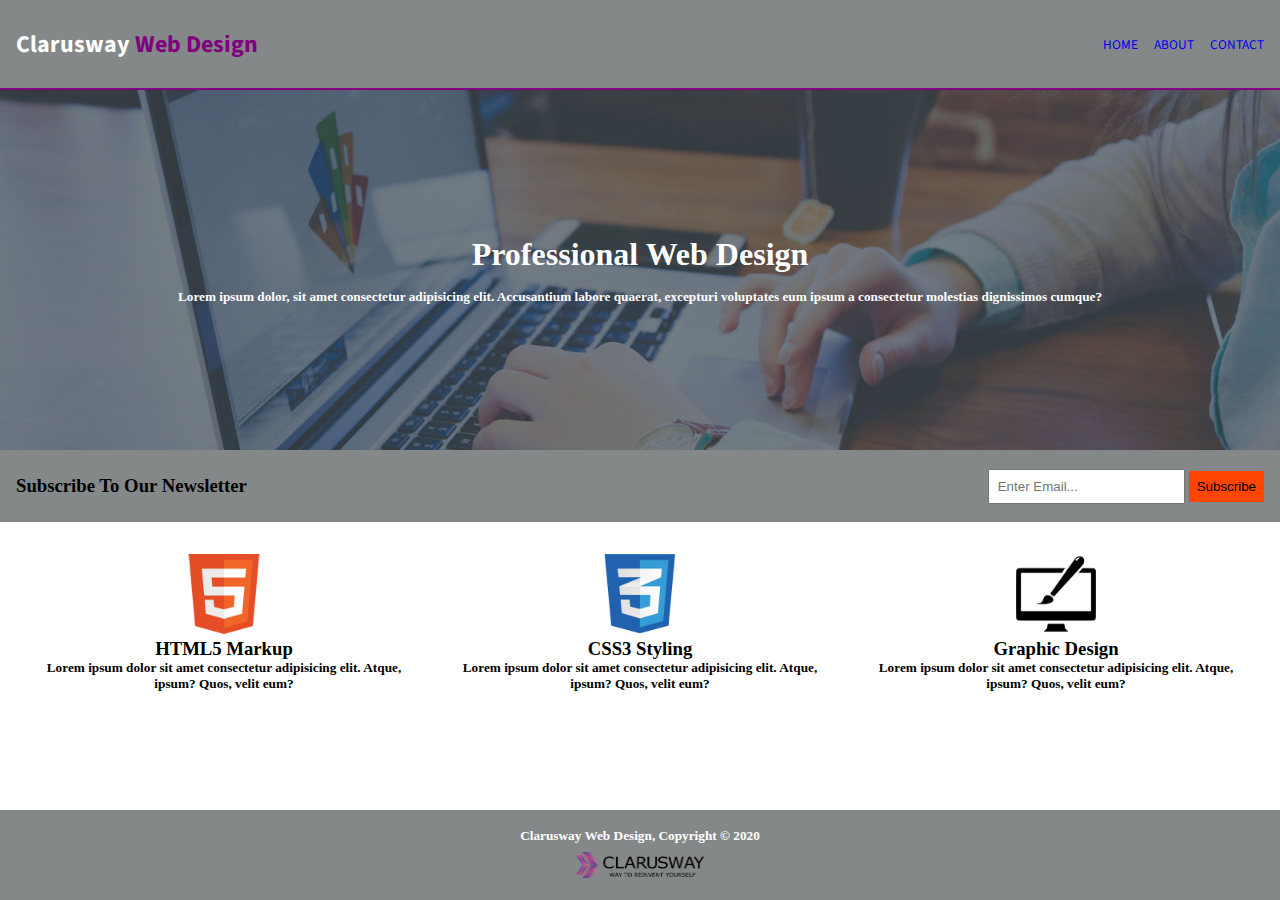
<file: index.html>
<!DOCTYPE html>
<html lang="en">
<head>
    <meta charset="UTF-8">
    <meta http-equiv="X-UA-Compatible" content="IE=edge">
    <meta name="viewport" content="width=device-width, initial-scale=1.0">
    <title>Website Page</title>
    <link rel="stylesheet" href="style.css">
    <link rel="preconnect" href="https://fonts.googleapis.com">
    <link rel="preconnect" href="https://fonts.gstatic.com" crossorigin>
    <link href="https://fonts.googleapis.com/css2?family=Source+Sans+Pro&display=swap" rel="stylesheet">

</head>
<body>
    <div class="container">
        <div class="navbar">
            <div class="header">
                <h2>Clarusway <span>Web Design</span> </h2>
            </div>
            <div class="nav">
                <ul>
                    <li><a href="index.html">HOME</a></li>
                    <li><a href="about.html">ABOUT</a></li>
                    <li><a href="#">CONTACT</a></li>
                </ul>
                </ul>
            </div>
        </div>
        <div class="main"> 
            <div class="section">
                <div class="title">
                    <h1>Professional Web Design</h1>
                    <h5>Lorem ipsum dolor, sit amet consectetur adipisicing elit. Accusantium labore quaerat, excepturi voluptates eum ipsum a consectetur molestias dignissimos cumque?</h5>
                </div>
            </div>
            <div class="form">
                <div class="form-header">
                    <h3>Subscribe To Our Newsletter</h3>
                </div>
                <div class="form-input">
                    <input type="Email" placeholder="Enter Email... ">
                    <button type="submit">Subscribe</button>
                    </button>
                </div>
            </div>
            <div class="lessons">
                <div class="lesson">
                    <img src="img/logo_html.png" alt="html-logo">
                    <h3>HTML5 Markup</h3>
                    <h5>Lorem ipsum dolor sit amet consectetur adipisicing elit. Atque, ipsum? Quos, velit eum?</h5>
                </div>
                <div class="lesson">
                    <img src="img/logo_css.png" alt="css-logo">
                    <h3>CSS3 Styling</h3>
                    <h5>Lorem ipsum dolor sit amet consectetur adipisicing elit. Atque, ipsum? Quos, velit eum?</h5>
                </div>
                <div class="lesson">
                    <img src="img/logo_brush.png" alt="graphic-logo">
                    <h3>Graphic Design</h3>
                    <h5>Lorem ipsum dolor sit amet consectetur adipisicing elit. Atque, ipsum? Quos, velit eum?</h5>
                </div>
            </div>
        </div>
        <div class="footer">
            <div class="logo">
                <h5>Clarusway Web Design, Copyright &copy; 2020</h5>
                <img src="img/clarusway_logo.png" alt="logo">
            </div>
        </div>
    </div>







</body>
</html>
</file>
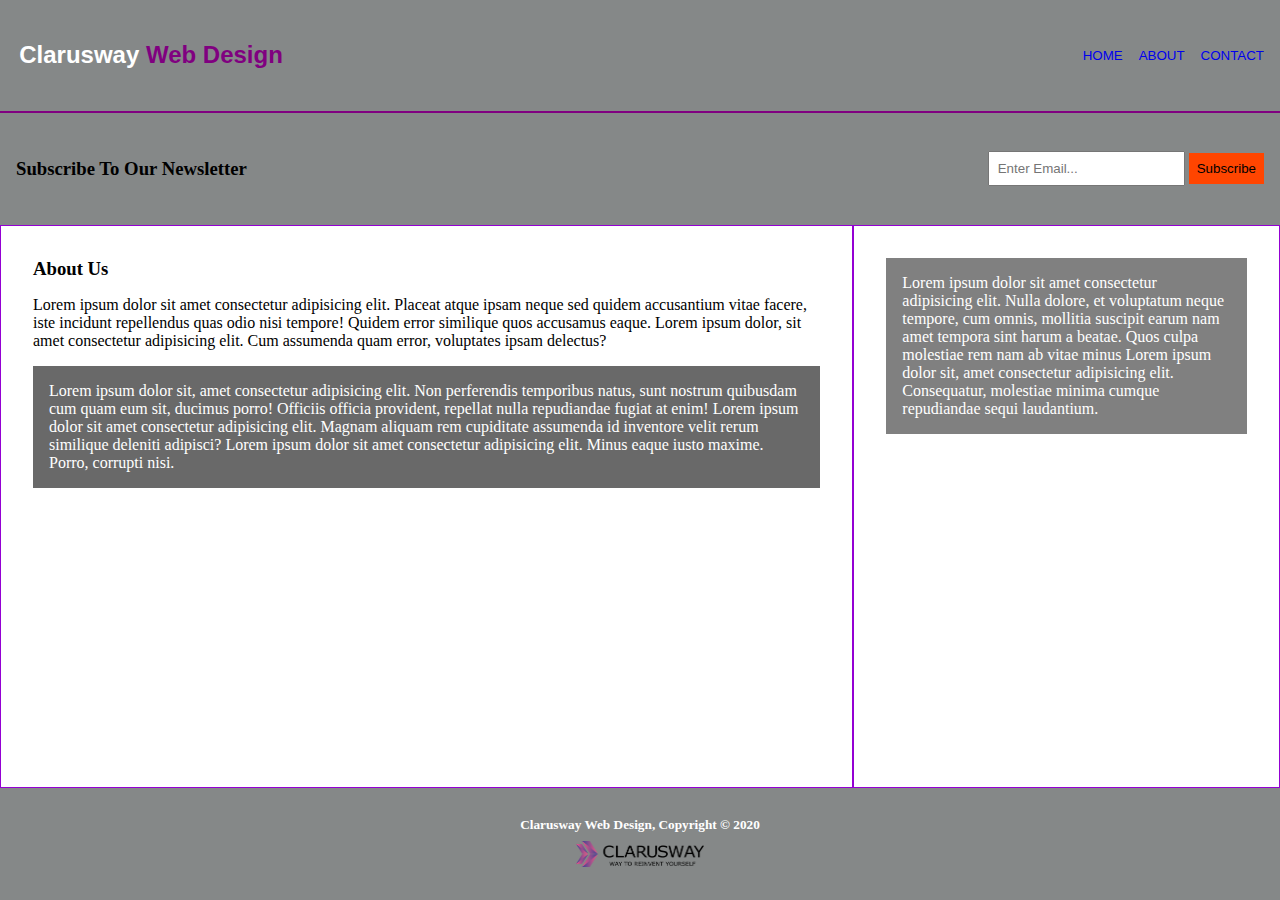
<file: about.html>
<!DOCTYPE html>
<html lang="en">
<head>
    <meta charset="UTF-8">
    <meta http-equiv="X-UA-Compatible" content="IE=edge">
    <meta name="viewport" content="width=device-width, initial-scale=1.0">
    <title>About</title>
    <link rel="stylesheet" href="about.css">
</head>
<body>
 <div class="container">
    <div class="navbar">
        <div class="header">
            <h2>Clarusway <span>Web Design</span> </h2>
        </div>
        <div class="nav">
            <ul>
                <li><a href="index.html">HOME</a></li>
                <li><a href="about.html">ABOUT</a></li>
                <li><a href="#">CONTACT</a></li>
            </ul>
            </ul>
        </div>
    </div>
        <div class="form">
            <div class="form-header">
                <h3>Subscribe To Our Newsletter</h3>
            </div>
            <div class="form-input">
                <input type="Email" placeholder="Enter Email... ">
                <button type="submit">Subscribe</button>
                </button>
            </div>
        </div>
        <div class="main">
            <div class="main-left">
                <div class="title-first">
                    <h3>About Us</h3>
                    <p>Lorem ipsum dolor sit amet consectetur adipisicing elit. Placeat atque ipsam neque sed quidem accusantium vitae facere, iste incidunt repellendus quas odio nisi tempore! Quidem error similique quos accusamus eaque. Lorem ipsum dolor, sit amet consectetur adipisicing elit. Cum assumenda quam error, voluptates ipsam delectus?</p>
                </div>
                <div class="title-second">
                    <p>Lorem ipsum dolor sit, amet consectetur adipisicing elit. Non perferendis temporibus natus, sunt nostrum quibusdam cum quam eum sit, ducimus porro! Officiis officia provident, repellat nulla repudiandae fugiat at enim! Lorem ipsum dolor sit amet consectetur adipisicing elit. Magnam aliquam rem cupiditate assumenda id inventore velit rerum similique deleniti adipisci? Lorem ipsum dolor sit amet consectetur adipisicing elit. Minus eaque iusto maxime. Porro, corrupti nisi.</p>
                </div>
            </div>
            <div class="main-right">
                <p>Lorem ipsum dolor sit amet consectetur adipisicing elit. Nulla dolore, et voluptatum neque tempore, cum omnis, mollitia suscipit earum nam amet tempora sint harum a beatae. Quos culpa molestiae rem nam ab vitae minus Lorem ipsum dolor sit, amet consectetur adipisicing elit. Consequatur, molestiae minima cumque repudiandae sequi laudantium.
                </p> 
            </div>
        </div>
        
        <div class="footer">
            <div class="logo">
                <h5>Clarusway Web Design, Copyright &copy; 2020</h5>
                <img src="img/clarusway_logo.png" alt="logo">
            </div>
        

 </div>   
</body>
</html>
</file>
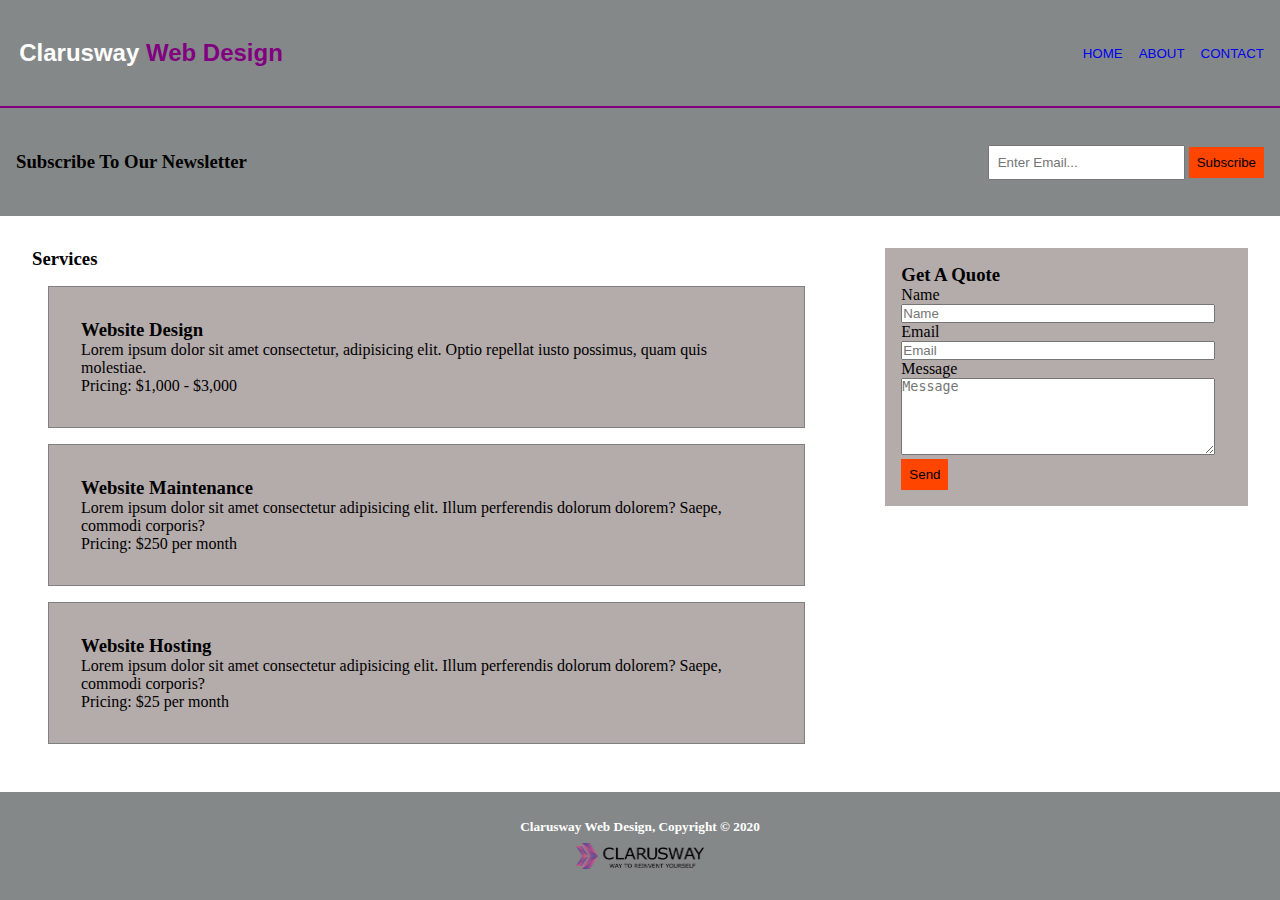
<file: contact.html>
<!DOCTYPE html>
<html lang="en">
<head>
    <meta charset="UTF-8">
    <meta http-equiv="X-UA-Compatible" content="IE=edge">
    <meta name="viewport" content="width=device-width, initial-scale=1.0">
    <title>Contact</title>
    <link rel="stylesheet" href="contact.css">
</head>
<body>
    <div class="container">
        <div class="navbar">
            <div class="header">
                <h2>Clarusway <span>Web Design</span> </h2>
            </div>
            <div class="nav">
                <ul>
                    <li><a href="index.html">HOME</a></li>
                    <li><a href="about.html">ABOUT</a></li>
                    <li><a href="contact.html">CONTACT</a></li>
                </ul>
                </ul>
            </div>
        </div>
            <div class="form">
                <div class="form-header">
                    <h3>Subscribe To Our Newsletter</h3>
                </div>
                <div class="form-input">
                    <input type="Email" placeholder="Enter Email... ">
                    <button type="submit">Subscribe</button>
                    </button>
                </div>
            </div>
            <div class="main">
                <div class="main-left">
                        <h3>Services</h3>
                        <div class="title">
                            <h3>Website Design</h3>
                            <p>Lorem ipsum dolor sit amet consectetur, adipisicing elit. Optio repellat iusto possimus, quam quis molestiae.</p>
                            <p>Pricing: $1,000 - $3,000</p>
                        </div>
                        <div class="title">
                            <h3>Website Maintenance</h3>
                            <p>Lorem ipsum dolor sit amet consectetur adipisicing elit. Illum perferendis dolorum dolorem? Saepe, commodi corporis?</p>
                            <p>Pricing: $250 per month</p>
                        </div>
                        <div class="title">
                            <h3>Website Hosting</h3>
                            <p>Lorem ipsum dolor sit amet consectetur adipisicing elit. Illum perferendis dolorum dolorem? Saepe, commodi corporis?</p>
                            <p>Pricing: $25 per month</p>
                        </div>
                </div>
                <div class="main-right">   
                    <form id="contact">
                        <h3>Get A Quote</h3>
                        <label for="name">Name</label> <br>
                        <input type="text"id="name"placeholder="Name" > <br>
                        <label for="Email">Email</label> <br>
                        <input type="Email" placeholder="Email"> <br>
                        <label for="Message">Message</label> <br>
                        <textarea name="message" id="Message" cols="21" rows="5" placeholder="Message"></textarea> <br>
                        <button type="submit">Send</button>
                    </form>
                </div>
            </div>
            
            <div class="footer">
                <div class="logo">
                    <h5>Clarusway Web Design, Copyright &copy; 2020</h5>
                    <img src="img/clarusway_logo.png" alt="logo">
                </div>
            
    
     </div>   
</body>
</html>
</file>
<file: style.css>
*{
    padding: 0;
    margin: 0;
    box-sizing: border-box;
    text-decoration: none
}
.container{
    display: grid;
    grid-template-rows: 1fr 8fr 1fr;
    height: 100vh;   
}
.navbar{
    display: flex;
    justify-content: space-between;
    padding: 0.5rem;
    background-color: rgb(133, 136, 136);
    align-items: center;
    border-bottom: purple 2px solid;
    font-family: 'Source Sans Pro', sans-serif;
}
.nav ul{
display: flex;
list-style: none;
}
.nav ul li{
    margin: 0.5rem;
    font-size: smaller;
    color: darkturquoise;
}
.header h2{
    color: white; 
    margin-left: 0.5rem; 
}
.header span{
    color: purple;
}
.main{
    display: grid;
    grid-template-rows: 5fr 1fr 4fr;  
}
.section{
    display: flex;
    text-align: center;
    background-image: url(./img/showcase.jpg);
    background-size: cover;
    background-position: center;
}
.title{
    margin: auto;
}
.title h1{
    color: white;
    margin-bottom: 1rem;
}
.title h5{
    color: white;
}
.form{
    display: flex;
    justify-content: space-between;
    align-items: center;
    padding: 1rem;
    background-color: rgb(133, 136, 136);
}
.form-input button{
    background-color: orangered;
    border: none;
    padding: 0.5rem;
}
.form-input input{
    padding: 0.5rem;
}
.lessons{
    display: grid;
    grid-template-columns: 1fr 1fr 1fr;
    padding: 1rem;
    text-align: center;
}
.lessons img{
    width: 5rem;
    margin: auto;
}
.lesson{
    margin: 1rem;
}
.footer{
    background-color: rgb(133, 136, 136);
    display: flex;
    padding: 0.5rem;
}
.logo{
    margin: auto;
    text-align: center;
}
.logo img{
    width: 8rem;
    margin-top: 0.5rem;
}
.logo h5{
    color: white;
}
</file>
<file: about.css>
*{
    padding: 0;
    margin: 0;
    box-sizing: border-box;
    text-decoration: none
}
.container{
    display: grid;
    grid-template-rows: 1fr 1fr 5fr 1fr;
    height: 100vh;   
}
.navbar{
    display: flex;
    justify-content: space-between;
    align-items: center;
    padding: 0.5rem;
    background-color: rgb(133, 136, 136);
    border-bottom: purple 2px solid;
    font-family: 'Source Sans Pro', sans-serif;
}
.nav ul{
display: flex;
list-style: none;
}
.nav ul li{
    margin: 0.5rem;
    font-size: smaller;
    color: darkturquoise;
}
.header h2{
    color: white;
    margin-left: 0.7rem;  
}
.header span{
    color: purple;
}
.form{
    display: flex;
    justify-content: space-between;
    align-items: center;
    padding: 1rem;
    background-color: rgb(133, 136, 136);
}
.form-input button{
    background-color: orangered;
    border: none;
    padding: 0.5rem;
}
.form-input input{
    padding: 0.5rem;
}
.main{
    display: grid;
    grid-template-columns: 2fr 1fr;  
}
.main-left,
.main-right{
    border: darkviolet 1px solid;
    padding: 2rem;
}
.title-first{
    margin-bottom: 1rem;
}
.title-second{
    background-color: dimgray;
    padding: 1rem;
    color: white;
}
.title-first h3{
   margin-bottom: 1rem;
}
.main-right p{
    background-color:grey ;
    padding: 1rem;
    color: white;
}

.footer{
    background-color: rgb(133, 136, 136);
    display: flex;
    padding: 0.5rem;
}
.logo{
    margin: auto;
    text-align: center;
}
.logo img{
    width: 8rem;
    margin-top: 0.5rem;
}
.logo h5{
    color: white;
}
</file>
<file: contact.css>
*{
    padding: 0;
    margin: 0;
    box-sizing: border-box;
    text-decoration: none
}
.container{
    display: grid;
    grid-template-rows: 1fr 1fr 5fr 1fr;
    height: 100vh;   
}
.navbar{
    display: flex;
    justify-content: space-between;
    align-items: center;
    padding: 0.5rem;
    background-color: rgb(133, 136, 136);
    border-bottom: purple 2px solid;
    font-family: 'Source Sans Pro', sans-serif;
}
.nav ul{
display: flex;
list-style: none;
}
.nav ul li{
    margin: 0.5rem;
    font-size: smaller;
    color: darkturquoise;
}
.header h2{
    color: white;
    margin-left: 0.7rem;  
}
.header span{
    color: purple;
}
.form{
    display: flex;
    justify-content: space-between;
    align-items: center;
    padding: 1rem;
    background-color: rgb(133, 136, 136);
}
button{
    background-color: orangered;
    border: none;
    padding: 0.5rem;
}
.form-input input{
    padding: 0.5rem;
}
.main{
    display: grid;
    grid-template-columns: 2fr 1fr;  
}
.main-left,
.main-right{
    /* border: darkviolet 1px solid; */
    padding: 2rem;
}
.title-first h3{
   margin-bottom: 1rem;
}
.title{
    margin: 1rem;
    border: gray 1px solid;
    background-color: rgb(180, 171, 171);
    padding: 2rem;
}
#contact{
    background-color: rgb(180, 171, 171);
    padding: 1rem; 
    justify-content: center;
    
}
#contact input{
    width: 95%;
}
#contact textarea{
    width: 95%;
}


.footer{
    background-color: rgb(133, 136, 136);
    display: flex;
    padding: 0.5rem;
}
.logo{
    margin: auto;
    text-align: center;
}
.logo img{
    width: 8rem;
    margin-top: 0.5rem;
}
.logo h5{
    color: white;
}
</file>
